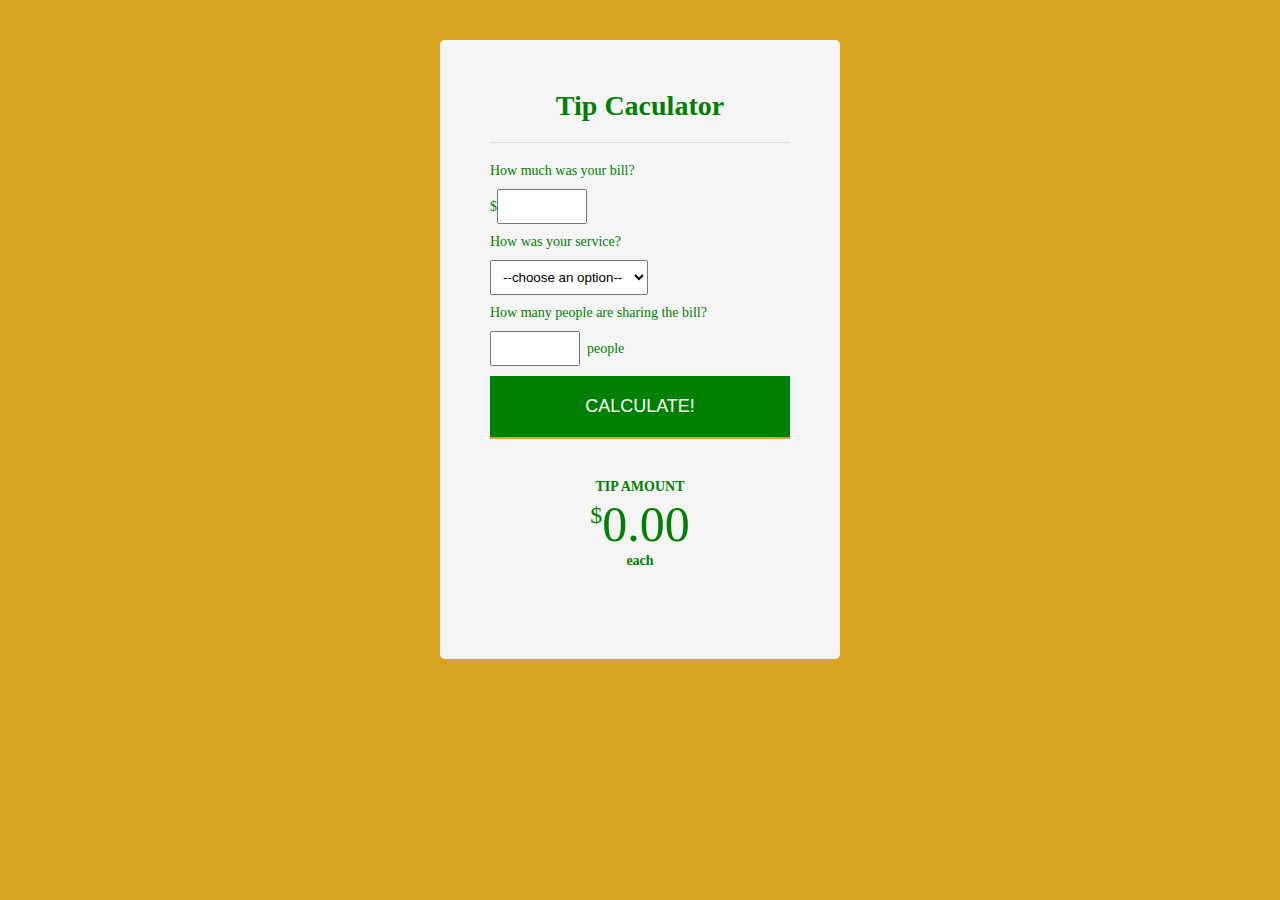
<file: index.html>
<!DOCTYPE html lang="en">
<head>
    <meta charset="UTF-8">
    <meta name="viewport" content="width=device-width, initial-scale=1.0">
    <meta http-equiv="X-UA-Compatible" content="ie=edge">
    <title>Document</title>
    <link rel="stylesheet" href="css/style.css" type="text/css" >
</head>
<body>
    

        <div id="container">

            <h1>Tip Caculator</h1>

            <div id="calculator">
                <form>
                    <label>How much was your bill?<br>
                    $<input type="number" id="billAmount">
                    </label><br>

                    <label>
                        How was your service?<br>
                        <select id="serviceQuality">
                            <option disabled selected value="0">--choose an option--</option>
                            <option value="0.3">30% -Outstanding</option>
                            <option value="0.2">20%- Good</option>
                            <option value="0.15">15%-it was ok</option>
                            <option value="0.1">10%- Bad</option>
                            <option value="0.5">5%-Terrible</option>
                        </select>
                    </label><br>

                    <label>
                        How many people are sharing the bill?<br>
                        <input type="number" id="totalPeople"> &nbsp;people
                    </label>

                    <button type="button" id="calculate" onclick="calculateTip();">Calculate!</button>

                </form>

            </div><!--calculator-->

            <div id="totalTip">
                <sup>$</sup><span id="tip">0.00</span>
                <small id="each">each</small>
            </div><!--totalTip-->

        </div><!-- container -->

    

    <script  src="index.js" ></script>

</body>
</html>
</file>
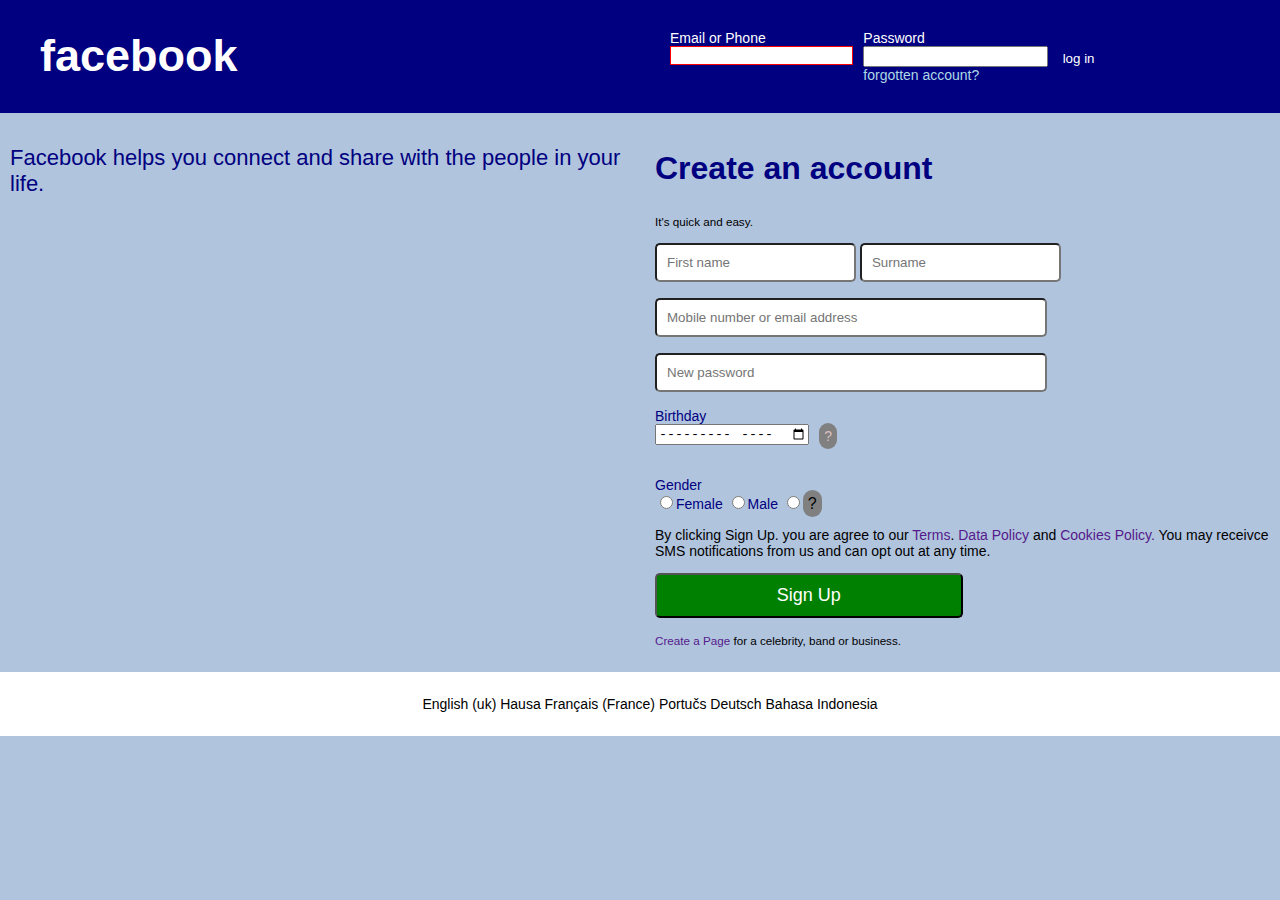
<file: main.html>
<!DOCTYPE html >
<html lang="eng">
    <head>
        <meta charset="utf-8" />
        <title>Form Validation</title>
        <link rel="stylesheet" type="text/css" href="css/style2.css">

    </head>

    <body id="container">

        
            <header>
                
                    <h1>facebook</h1>
            
                    <form id="header-nav"> 
                        <div>
                            <label for="email">Email or Phone</label><br>
                            <input type="text" id="cup">
                        </div>

                        <div>
                            <label for="password">Password</label>
                            <input type="password"><br>
                            <a href="">forgotten account?</a>      
                        </div>

                        <div>
                        <button id="buttom">log in</button>
                        </div>

                    </form>
                
                
            </header>

            <main>
                <section id="first-section">
                    <p>Facebook helps you connect and share with the people in your life.</p>
                </section>

                <section id="second-section">

                    <h2>Create an account</h2>
                    <p><small>It's quick and easy.</small></p>
                    <form>

                        <input type="text" placeholder="First name">
                        <input type="text" placeholder="Surname"><br><br>
                        <input type="text" placeholder="Mobile number or email address"><br><br>
                        <input type="password" placeholder="New password"><br><br>
                        <div id="tg">
                            <div>
                                <label >Birthday</label><br>
                                <input type="month" name="month">
                            </div>
                            <div id="circle"><span id="qs">?</span></div>
                        </div><br><br>
                        <label class="gender">Gender</label><br>
                    <label> <input type="radio">Female</label>
                    <label> <input type="radio">Male</label>
                    <label> <input type="radio"><small id="question">?</small></label>
                    </form>
                    
                    <p>
                        By clicking Sign Up. you are agree to our <a href="">Terms</a>.
                        <a href="">Data Policy</a> and <a href="">Cookies Policy.</a>
                        You may receivce SMS notifications from us and can opt out at any time.
                    </p>

                    <button id="signUp">Sign Up</button><br>

                    <p><small><a href="">Create a Page</a> for a celebrity, band or business.</small></p>

                </section>
            </main>

            

            <footer>
                <p>English (uk) Hausa Fran&ccedil;ais (France) Portu&ccaron;s Deutsch Bahasa Indonesia</p>
            </footer>
            
            <script  src="index.js" ></script>

    </body>
</html>
</file>
<file: css/style.css>
body{
    background-color:goldenrod;
    font-family: 'Times New Roman', Times, serif;
    font-size: 14px;
    color: green;
}

#container{
    width: 400px;
    margin: 40px auto;
    padding: 50px;
    box-sizing: border-box;
    background-color:whitesmoke;
    box-shadow: 0 10px 15px -8 #000;
    border-radius: 5px;
    text-align: center;  
}

h1{
    margin: 0 0 20px;
    padding: 0 0 20px;
    border-bottom: solid 1px #ddd;
}

form{
    text-align: left;
}

form input,
form select{
    padding: 8px;
    margin: 10px 0px;
}

form input[type="number"]{
    width:90px;
}

button{
    background-color: green;
    color:white;
    border:none;
    border-bottom: 2px solid goldenrod;
    text-transform: uppercase;
    font-size: 18px;
    padding: 20px 30px;
    width:100%;
}

button:hover{
    background-color:greenyellow;
    border-bottom:gold;
}

button:active{
    position: relative;
    top:1px;
}

#totalTip{
    font-size:50px;
    margin:40px;
}
#totalTip:before{
    content: "Tip Amount";
    font-size: 14px;
    font-weight: bold;
    display: block;
    text-transform: uppercase;
}

#totalTip sup{
    font-size: 24px;
    top: -18px;
}

#totalTip small{
    display: block;
    font-weight: bold;
    font-size:14px;
}
</file>
<file: css/style2.css>
#container{
    font-family: Arial, Helvetica, sans-serif;
    font-size: 14px;
    width: 100%;
    margin: auto;
    background-color: lightsteelblue;
}

header{
    width: 100%;
    background:navy;
    color: white;
    display: grid;
    grid-template-columns: 1fr 1fr;
}

#header-nav{
    margin: 30px;
    display: grid;
    grid-template-columns: 1fr 1fr 1fr;
}

#buttom{
    background: navy;
    color: white;
    border: none;
    margin-top: 20px;
}
h1{
    font-size:45px;
    padding-left: 40px;
}

header a {
    text-decoration: none;
    color:lightblue;
}



main{
    display: grid;
    grid-template-columns: 1fr 1fr;
    grid-gap: 10px;
}

input[placeholder="Mobile number or email address"],
input[placeholder="New password"]{
    width:368px;
    
}


input[placeholder="Mobile number or email address"],
input[placeholder="New password"],
input[placeholder="First name"],
input[placeholder="Surname"]{
    padding: 10px;
    border-radius: 5px;
}

#first-section{
    color:navy;
    font-size: 22px;
    padding: 10px;
}
#second-section{
    padding: 10px;
}

h2{
    color:navy;
    font-size:32px;
}
main label{
    color: navy;
}

a{
    text-decoration: none;

}

#signUp{
    background-color:rgb(0, 128, 0);
    width:50%;
    padding: 10px;
    border-radius:5px;
    color:white;
    font-size: 18px;
}

footer{
    background-color:white;
    text-align: center;
    padding: 10px;
    width:100%; 
}

#circle{
    position: relative;
    top: 20px;

}

#qs{
    margin: 0px;
    background: gray;
    border-radius:100px;
    color: rgb(219, 191, 191);
    width:100px;
    padding: 5px 5px;
    margin-left: 10px;
    margin-top: 20px;
}
/* 
[month]{
    grid-area: a;
} */

#tg{
    display: flex;
    flex-direction: row;
}

#question{
    background-color:gray;
    color:black;
    border-radius: 70px;
    padding: 5px;
    font-size: 16px;
}
</file>
